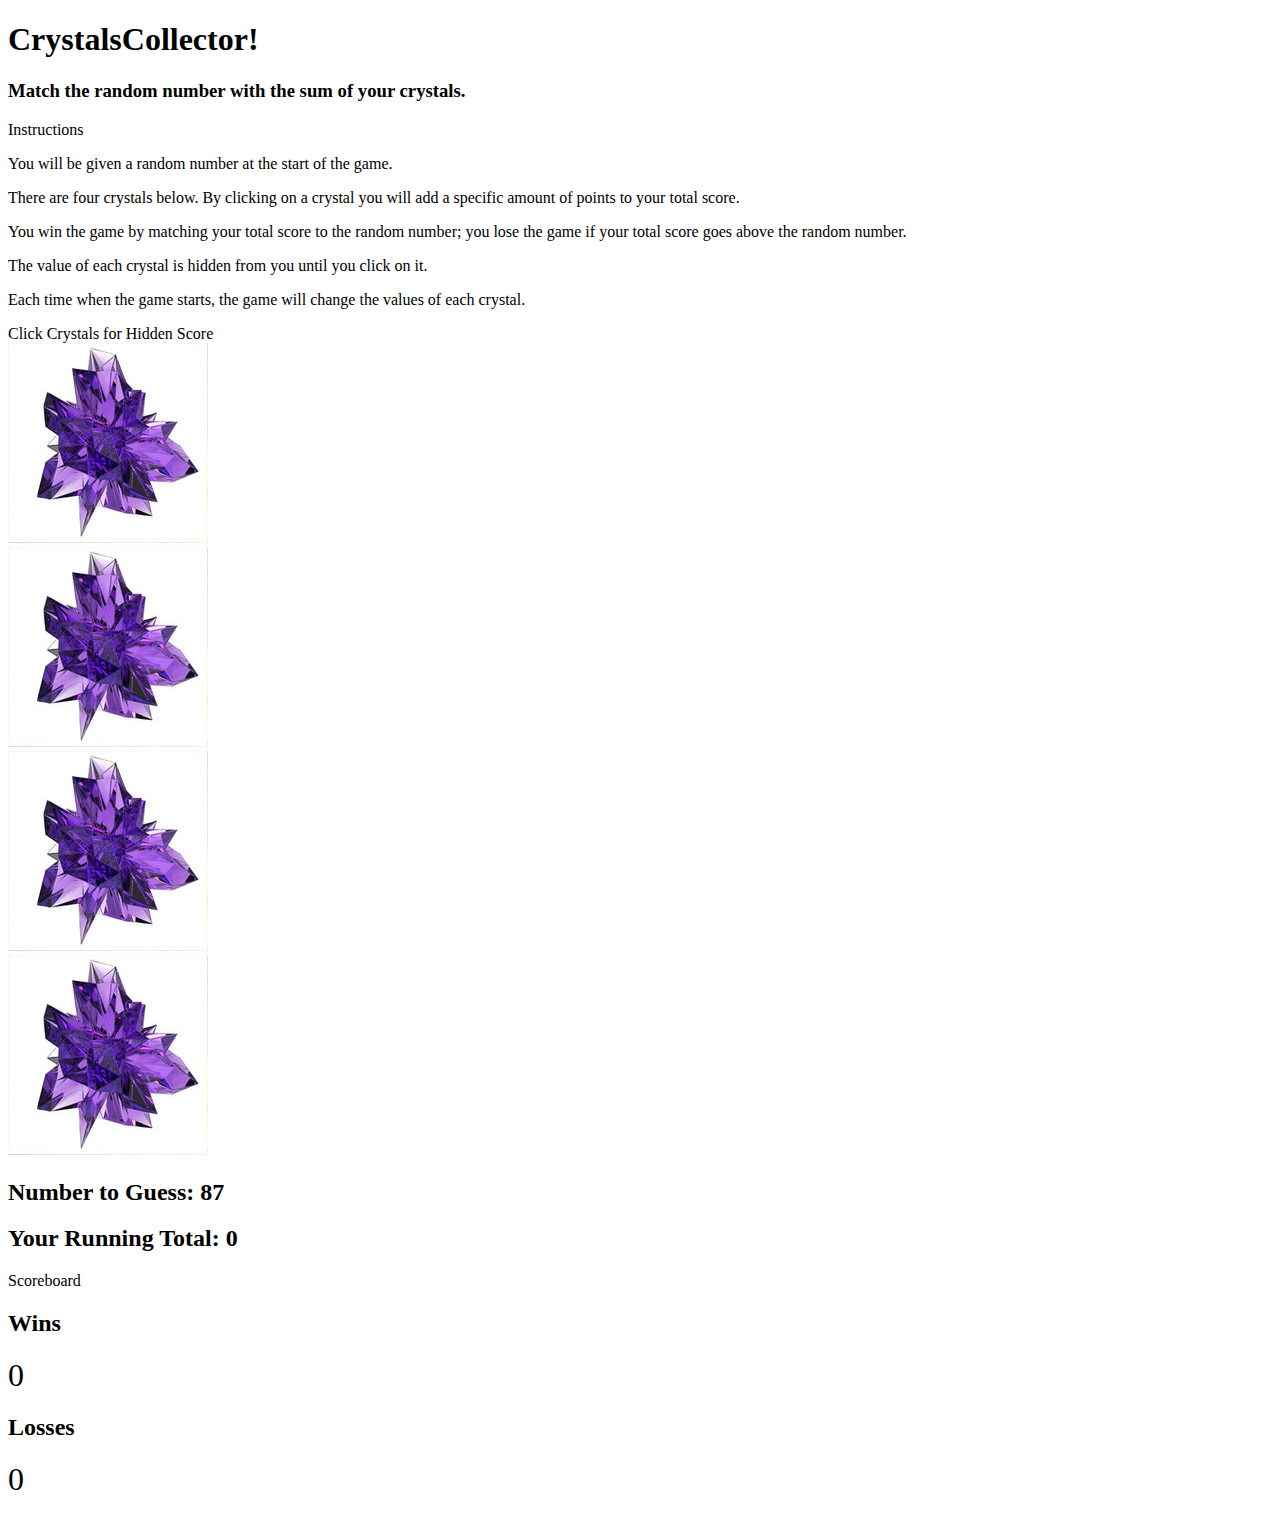
<file: index.html>
<!DOCTYPE html>
<html lang="en">

<head>
    <meta charset="UTF-8">
    <title>CrystalsCollector Game</title>
    <!-- Link to Bootstrap-->
    <link rel="stylesheet" href="https://maxcdn.bootstrapcdn.com/bootstrap/3.3.6/css/bootstrap.min.css" integrity="sha384-1q8mTJOASx8j1Au+a5WDVnPi2lkFfwwEAa8hDDdjZlpLegxhjVME1fgjWPGmkzs7" crossorigin="anonymous">
    <!-- Link to my style sheet -->
    <link rel="stylesheet" href="assets/css/style.css">
    <!-- Link to the jQuery Library -->
    <script src="https://cdnjs.cloudflare.com/ajax/libs/jquery/3.2.1/jquery.min.js"></script>
    <!-- Link to my javascript -->
    <script src="assets/javascript/game.js"></script>
</head>

<body>
    <!-- Jumbotron for Title -->
    <div class="jumbotron">
        <h1 class="text-center">CrystalsCollector!</h1>
        <h3 class="text-center">Match the random number with the sum of your crystals.</h3>
    </div>
    <!-- End Jumbotron -->
    <div class="container-fluid">
        <div class="row">
            <!-- Instructions Panel -->
            <div class="col-lg-2">
                <div class="panel panel-default">
                    <div class="panel-heading">Instructions</div>
                    <div class="panel-body">
                        <p>You will be given a random number at the start of the game.</p>
                        <p>There are four crystals below. By clicking on a crystal you will add a specific amount of points to your total score.</p>
                        <p>You win the game by matching your total score to the random number; you lose the game if your total score goes above the random number.</p>
                        <p>The value of each crystal is hidden from you until you click on it.</p>
                        <p>Each time when the game starts, the game will change the values of each crystal.</p>
                    </div>
                </div>
            </div>
            <!-- End of Instructions Panel -->
            <!-- Crystals -->
            <div class="col-lg-8">
                <div class="panel panel-default">
                    <div class="panel-heading">Click Crystals for Hidden Score</div>
                    <div class="panel-body">
                        <div class="row" id="bs-test">
                            <!--<div class="col-lg-12">-->
                            <!-- Add empty div to hold crystal <img> elements. We will fill it dynamically using jQuery-->
                            <!--<div id="crystals"></div>-->
                            <!--</div>-->
                        </div>
                        <h2>Number to Guess: <span id="number-to-guess"></span></h2>
                        <h2>Your Running Total: <span id="running-total"></span></h2>
                    </div>
                </div>
            </div>
            <!-- End of Crystals -->
            <div class="col-lg-2">
                <div class="panel panel-default">
                    <div class="panel-heading">Scoreboard</div>
                    <div class="panel-body">
                        <div>
                            <h2>Wins</h2>
                        </div>
                        <div id="wins-count">0</div>
                        <div>
                            <h2>Losses</h2>
                        </div>
                        <div id="losses-count">0</div>
                        <div>
                            <h2 id="win-lose">You Lose!</h2>
                            <h3 id="play-again"></h3>
                        </div>
                    </div>
                </div>
            </div>
        </div>
        <!-- closes the 1st row in this container -->
    </div>
    <!-- closes the container div -->

    <!--<img src="assets/images/x-purple-200x200.jpg">-->


    <!--Requirements-->
    <!-- ===========================================
Here's how the app works:

There will be four crystals displayed as buttons on the page.

The player will be shown a random number at the start of the game.

When the player clicks on a crystal, it will add a specific amount of points to the player's total score.

Your game will hide this amount until the player clicks a crystal.
When they do click one, update the player's score counter.
The player wins if their total score matches the random number from the beginning of the game.

The player loses if their score goes above the random number.

The game restarts whenever the player wins or loses.

When the game begins again, the player should see a new random number. Also, all the crystals will have four new hidden values. Of course, the user's score (and score counter) will reset to zero.
The app should show the number of games the player wins and loses. To that end, do not refresh the page as a means to restart the game.

Option 1 Game design notes
The random number shown at the start of the game should be between 19 - 120.

Each crystal should have a random hidden value between 1 - 12.

Psuedo Code
0. initialize session state (multiple games can be played per session, wins and losses persist over session, not reset at gameOver)
0.1. init wins and losses
0.2. call initGame
1. initialize game state (using initGame function)
  1.1. Get random number for target, four crystals
  1.2. Dynamically create 4 image elements for crystals
  1.2.1. while creating img elements, style them and give them data attributes to hold their random number values
  1.2.2. add the img elements to the page
  1.3. initialize game state display (initGame calls updateDisplay) (displays number-to-guess, running-total, winCount and lossCount)

2. Declare onclick function that fires for any crystal, but gets data value for specific clicked crystal
  2.1. Add crystal data val to playerSum (must parseInt first)
  2.2. Check to see if player won, check to see if player lost. Keep a "gameOver" state variable
  2.3. If player won or lost, update count of wins and losses 
    2.3.1. If player has won or lost, set gameOver true
  2.4. Regardles of whether player has won or lost or not, update the display
  2.5 Exit clock function. 
    2.5.1, If gameOver false, keep playing
    2.5.2. If gameOver true, require some user action to start new game (using initGame function)

================================================ -->
    <!-- JAVASCRIPT  -->
    <!-- ========================================= -->
</body>

</html>
</file>
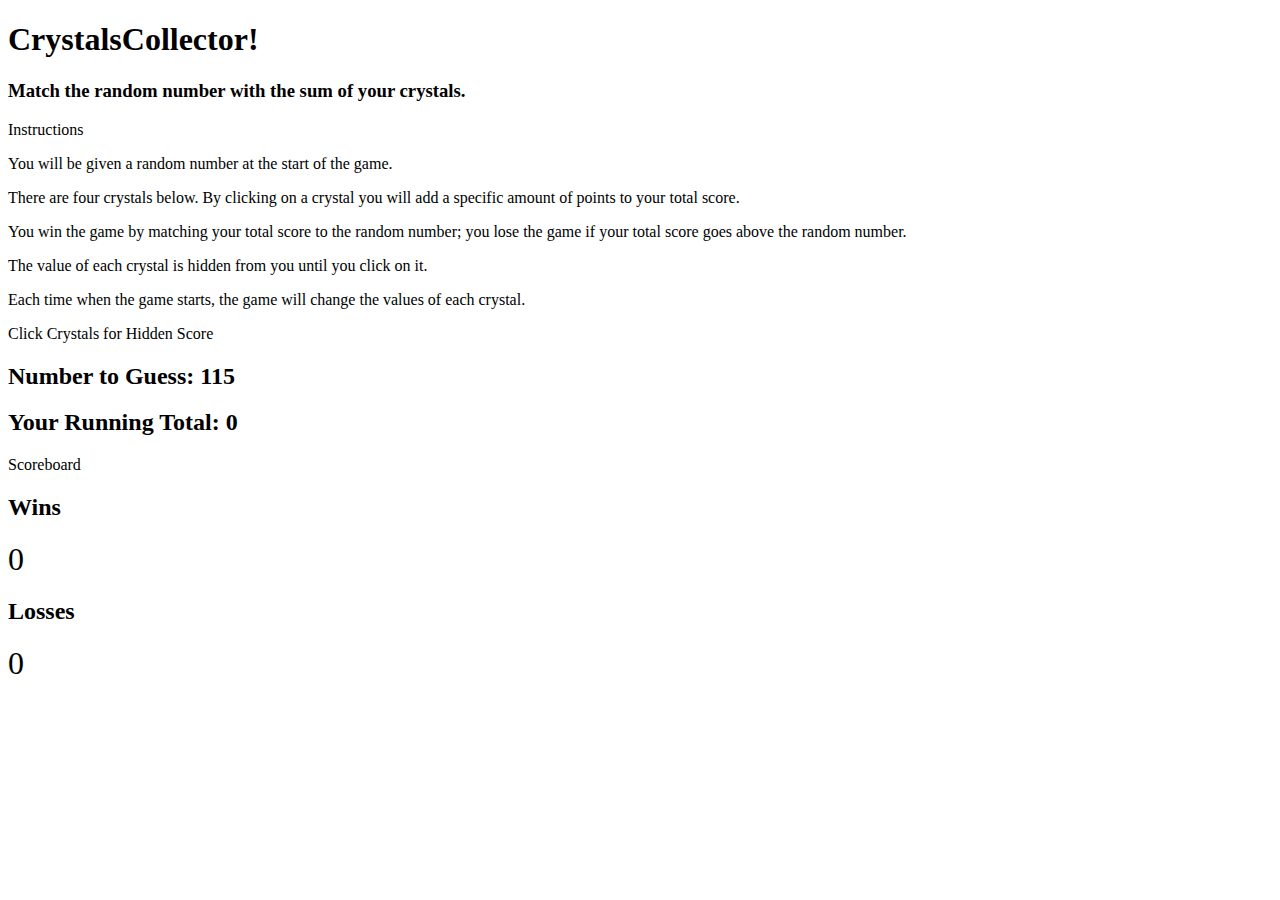
<file: index - Copy.html>
<!DOCTYPE html>
<html lang="en">

<head>
    <meta charset="UTF-8">
    <title>CrystalsCollector Game</title>
    <!-- Link to Bootstrap-->
    <link rel="stylesheet" href="https://maxcdn.bootstrapcdn.com/bootstrap/3.3.6/css/bootstrap.min.css" integrity="sha384-1q8mTJOASx8j1Au+a5WDVnPi2lkFfwwEAa8hDDdjZlpLegxhjVME1fgjWPGmkzs7" crossorigin="anonymous">
    <!-- Link to my style sheet -->
    <link rel="stylesheet" href="assets/css/style.css">
    <!-- Link to the jQuery Library -->
    <script src="https://cdnjs.cloudflare.com/ajax/libs/jquery/3.2.1/jquery.min.js"></script>
    <!-- Link to my javascript -->
    <script src="assets/javascript/game.js"></script>
</head>

<body>
    <!-- Jumbotron for Title -->
    <div class="jumbotron">
        <h1 class="text-center">CrystalsCollector!</h1>
        <h3 class="text-center">Match the random number with the sum of your crystals.</h3>
    </div>
    <!-- End Jumbotron -->
    <div class="container-fluid">
        <div class="row">
            <!-- Instructions Panel -->
            <div class="col-lg-2">
                <div class="panel panel-default">
                    <div class="panel-heading">Instructions</div>
                    <div class="panel-body">
                        <p>You will be given a random number at the start of the game.</p>
                        <p>There are four crystals below. By clicking on a crystal you will add a specific amount of points to your total score.</p>
                        <p>You win the game by matching your total score to the random number; you lose the game if your total score goes above the random number.</p>
                        <p>The value of each crystal is hidden from you until you click on it.</p>
                        <p>Each time when the game starts, the game will change the values of each crystal.</p>
                    </div>
                </div>
            </div>
            <!-- End of Instructions Panel -->
            <!-- Crystals -->
            <div class="col-lg-8">
                <div class="panel panel-default">
                    <div class="panel-heading">Click Crystals for Hidden Score</div>
                    <div class="panel-body">
                        <div class="row">
                            <!--<div class="col-lg-12">-->

                                <!-- Add empty div to hold crystal <img> elements. We will fill it dynamically using jQuery-->
                                <div id="crystals"></div>
                            <!--</div>-->
                        </div>
                        <h2>Number to Guess: <span id="number-to-guess"></span></h2>
                        <h2>Your Running Total: <span id="running-total"></span></h2>
                    </div>
                </div>
            </div>
            <!-- End of Crystals -->
            <div class="col-lg-2">
                <div class="panel panel-default">
                    <div class="panel-heading">Scoreboard</div>
                    <div class="panel-body">
                        <div>
                            <h2>Wins</h2>
                        </div>
                        <div id="wins-count">0</div>
                        <div>
                            <h2>Losses</h2>
                        </div>
                        <div id="losses-count">10</div>
                        <div>
                            <h2 id="win-lose">You Lose!</h2>
                            <h3 id="play-again"></h3>
                        </div>
                    </div>
                </div>
            </div>
        </div>
        <!-- closes the 1st row in this container -->
    </div>
    <!-- closes the container div -->
    <!--Requirements-->
    <!-- ===========================================
Here's how the app works:

There will be four crystals displayed as buttons on the page.

The player will be shown a random number at the start of the game.

When the player clicks on a crystal, it will add a specific amount of points to the player's total score.

Your game will hide this amount until the player clicks a crystal.
When they do click one, update the player's score counter.
The player wins if their total score matches the random number from the beginning of the game.

The player loses if their score goes above the random number.

The game restarts whenever the player wins or loses.

When the game begins again, the player should see a new random number. Also, all the crystals will have four new hidden values. Of course, the user's score (and score counter) will reset to zero.
The app should show the number of games the player wins and loses. To that end, do not refresh the page as a means to restart the game.

Option 1 Game design notes
The random number shown at the start of the game should be between 19 - 120.

Each crystal should have a random hidden value between 1 - 12.

Psuedo Code
0. initialize session state (multiple games can be played per session, wins and losses persist over session, not reset at gameOver)
0.1. init wins and losses
0.2. call initGame
1. initialize game state (using initGame function)
  1.1. Get random number for target, four crystals
  1.2. Dynamically create 4 image elements for crystals
  1.2.1. while creating img elements, style them and give them data attributes to hold their random number values
  1.2.2. add the img elements to the page
  1.3. initialize game state display (initGame calls updateDisplay) (displays number-to-guess, running-total, winCount and lossCount)

2. Declare onclick function that fires for any crystal, but gets data value for specific clicked crystal
  2.1. Add crystal data val to playerSum (must parseInt first)
  2.2. Check to see if player won, check to see if player lost. Keep a "gameOver" state variable
  2.3. If player won or lost, update count of wins and losses 
    2.3.1. If player has won or lost, set gameOver true
  2.4. Regardles of whether player has won or lost or not, update the display
  2.5 Exit clock function. 
    2.5.1, If gameOver false, keep playing
    2.5.2. If gameOver true, require some user action to start new game (using initGame function)

================================================ -->
    <!-- JAVASCRIPT  -->
    <!-- ========================================= -->
</body>

</html>
</file>
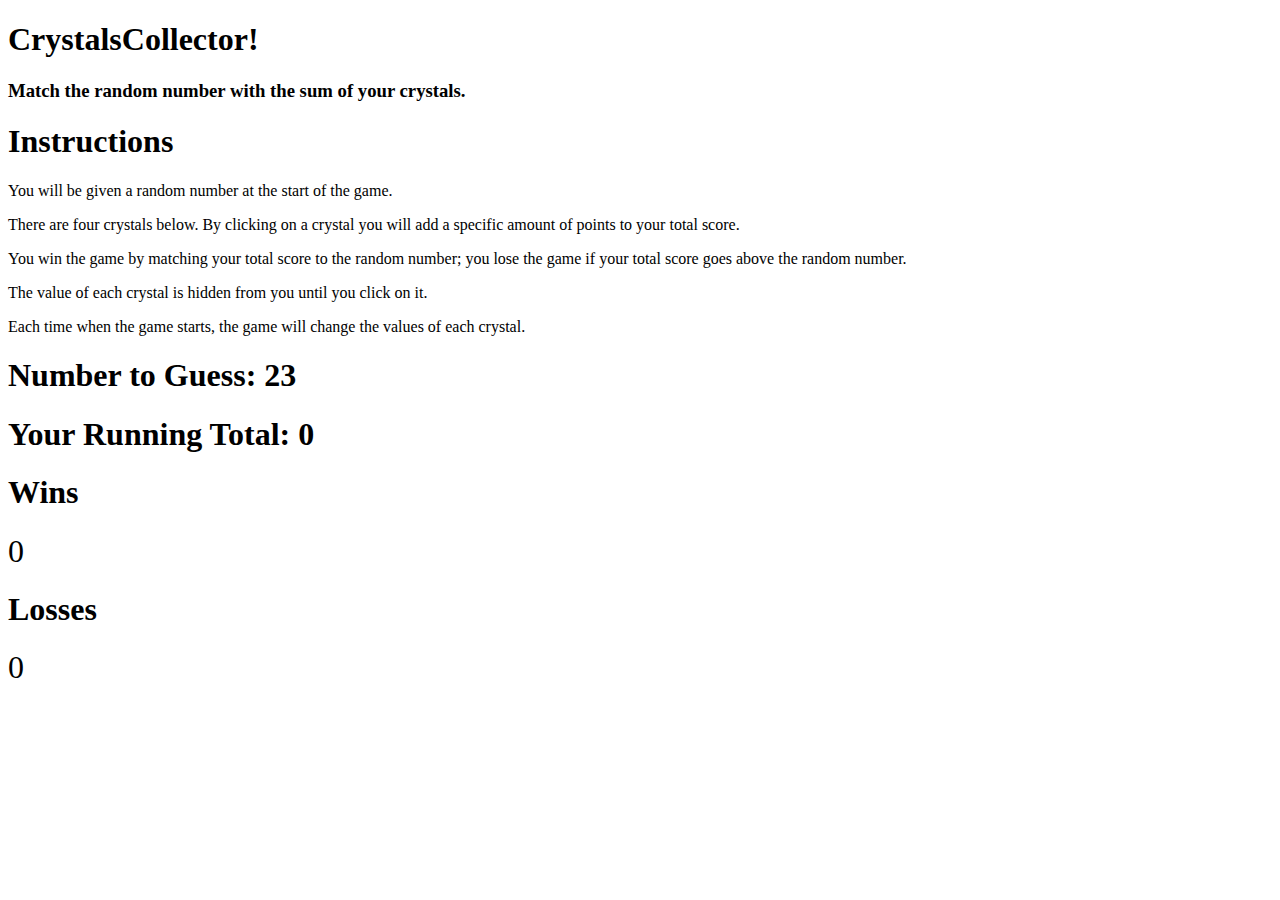
<file: index-ex-bak.html>
<!DOCTYPE html>
<html lang="en">

<head>
    <meta charset="UTF-8">
    <title>CrystalsCollector Game</title>
    <!-- Link to Bootstrap-->
    <link rel="stylesheet" href="https://maxcdn.bootstrapcdn.com/bootstrap/3.3.6/css/bootstrap.min.css" integrity="sha384-1q8mTJOASx8j1Au+a5WDVnPi2lkFfwwEAa8hDDdjZlpLegxhjVME1fgjWPGmkzs7" crossorigin="anonymous">
    <!-- Link to my style sheet -->
    <link rel="stylesheet" href="assets/css/style.css">
    <!-- Link to the jQuery Library -->
    <script src="https://cdnjs.cloudflare.com/ajax/libs/jquery/3.2.1/jquery.min.js"></script>
    <!-- Link to my javascript -->
    <script src="assets/javascript/game.js"></script>
</head>

<body>
    <!-- Jumbotron for Title -->
    <div class="jumbotron">
        <h1 class="text-center">CrystalsCollector!</h1>
        <h3 class="text-center">Match the random number with the sum of your crystals.</h3>
    </div>
    <div class="container-fluid">
        <div class="row">
            <div class="col-lg-2">
                <div>
                    <h1>Instructions</h1>
                    <p>You will be given a random number at the start of the game.</p>
                    <p>There are four crystals below. By clicking on a crystal you will add a specific amount of points to your total score.</p>
                    <p>You win the game by matching your total score to the random number; you lose the game if your total score goes above the random number.</p>
                    <p>The value of each crystal is hidden from you until you click on it.</p>
                    <p>Each time when the game starts, the game will change the values of each crystal.</p>
                </div>
            </div>
            <div class="col-lg-8">
                <h1>Number to Guess: <span id="number-to-guess"></span></h1>
                <!-- Add empty div to hold crystal <img> elements. We will fill it dynamically using jQuery-->
                <div id="crystals">
                </div>
                <h1>Your Running Total: <span id="running-total"></span></h1>
            </div>
            <div class="col-lg-2">
                <div>
                    <h1>Wins</h1>
                </div>
                <div id="wins-count">0</div>

                <div>
                    <h1>Losses</h1>
                </div>
                <div id="losses-count">10</div>
                
                <div>
                    <h1 id="win-lose">You Lose!</h1>
                    <h3 id="play-again">"Click Here To Play Again">
                </div>
                



            </div>

        </div>
        <!-- closes the 1st row in this container -->
    </div>
    <!-- closes the container div -->
    <!--Requirements-->
    <!-- ===========================================
Here's how the app works:

There will be four crystals displayed as buttons on the page.

The player will be shown a random number at the start of the game.

When the player clicks on a crystal, it will add a specific amount of points to the player's total score.

Your game will hide this amount until the player clicks a crystal.
When they do click one, update the player's score counter.
The player wins if their total score matches the random number from the beginning of the game.

The player loses if their score goes above the random number.

The game restarts whenever the player wins or loses.

When the game begins again, the player should see a new random number. Also, all the crystals will have four new hidden values. Of course, the user's score (and score counter) will reset to zero.
The app should show the number of games the player wins and loses. To that end, do not refresh the page as a means to restart the game.

Option 1 Game design notes
The random number shown at the start of the game should be between 19 - 120.

Each crystal should have a random hidden value between 1 - 12.

Psuedo Code
0. initialize session state (multiple games can be played per session, wins and losses persist over session, not reset at gameOver)
0.1. init wins and losses
0.2. call initGame
1. initialize game state (using initGame function)
  1.1. Get random number for target, four crystals
  1.2. Dynamically create 4 image elements for crystals
  1.2.1. while creating img elements, style them and give them data attributes to hold their random number values
  1.2.2. add the img elements to the page
  1.3. initialize game state display (initGame calls updateDisplay) (displays number-to-guess, running-total, winCount and lossCount)

2. Declare onclick function that fires for any crystal, but gets data value for specific clicked crystal
  2.1. Add crystal data val to playerSum (must parseInt first)
  2.2. Check to see if player won, check to see if player lost. Keep a "gameOver" state variable
  2.3. If player won or lost, update count of wins and losses 
    2.3.1. If player has won or lost, set gameOver true
  2.4. Regardles of whether player has won or lost or not, update the display
  2.5 Exit clock function. 
    2.5.1, If gameOver false, keep playing
    2.5.2. If gameOver true, require some user action to start new game (using initGame function)

================================================ -->
    <!-- JAVASCRIPT  -->
    <!-- ========================================= -->
</body>

</html>
</file>
<file: assets/css/style.css>
/*
    .crystal-image {
        width: 100px;
        height: 100px;
    }
    */

.crystal-image {
    max-width: 100%;
    height: auto;
}


#losses-count,
#wins-count {
    font-size: 200%;
}
</file>
